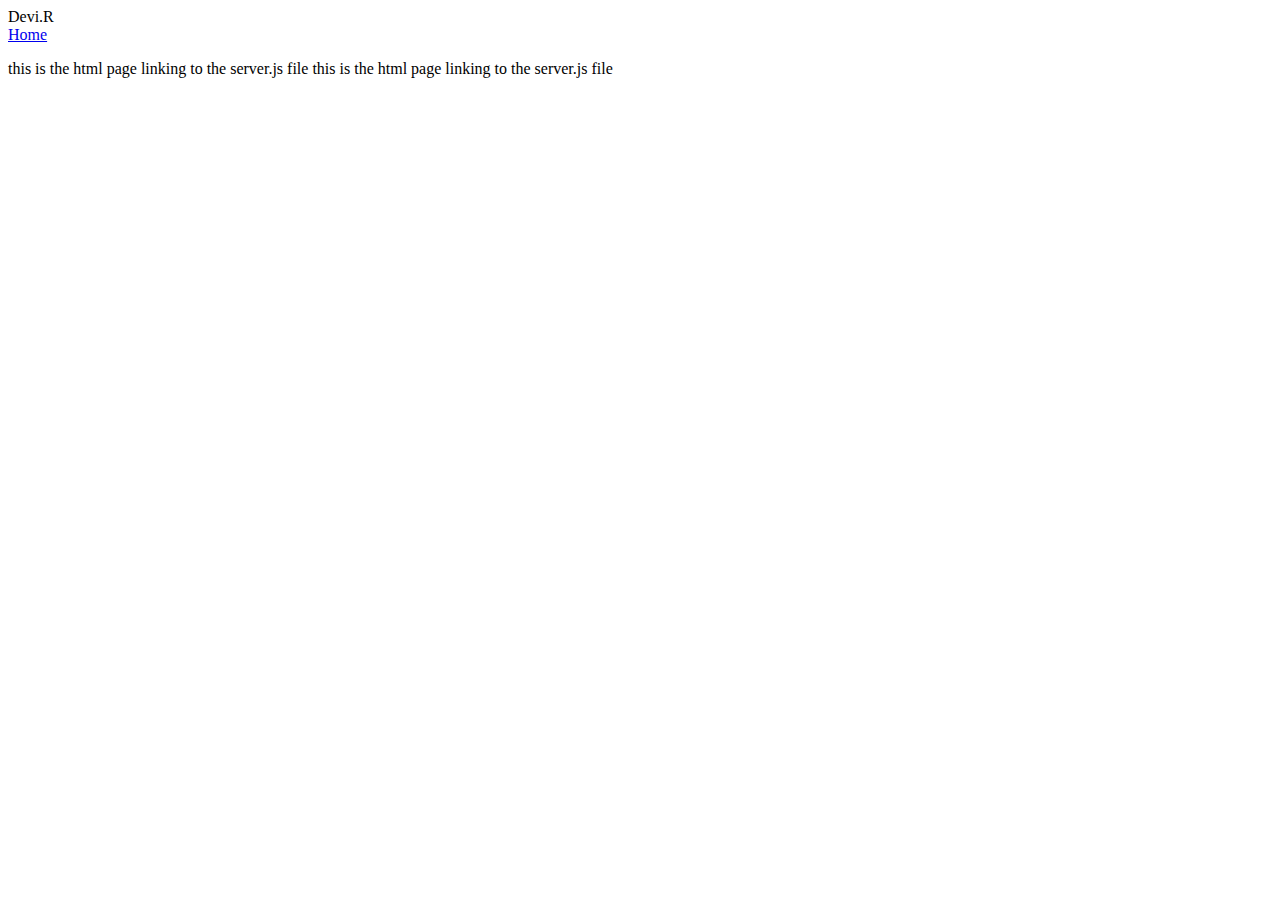
<file: ui/article-one.html>
<html>
    <head>
        <tile>
            Devi.R
        </tile>
    </head>
    <body>
        <div>
            <a href="/">Home</a>
        </div>
        <div>
            <p>
                this is the html page linking to the server.js file
                 this is the html page linking to the server.js file
            </p>
        </div>
    </body>
</html>
</file>
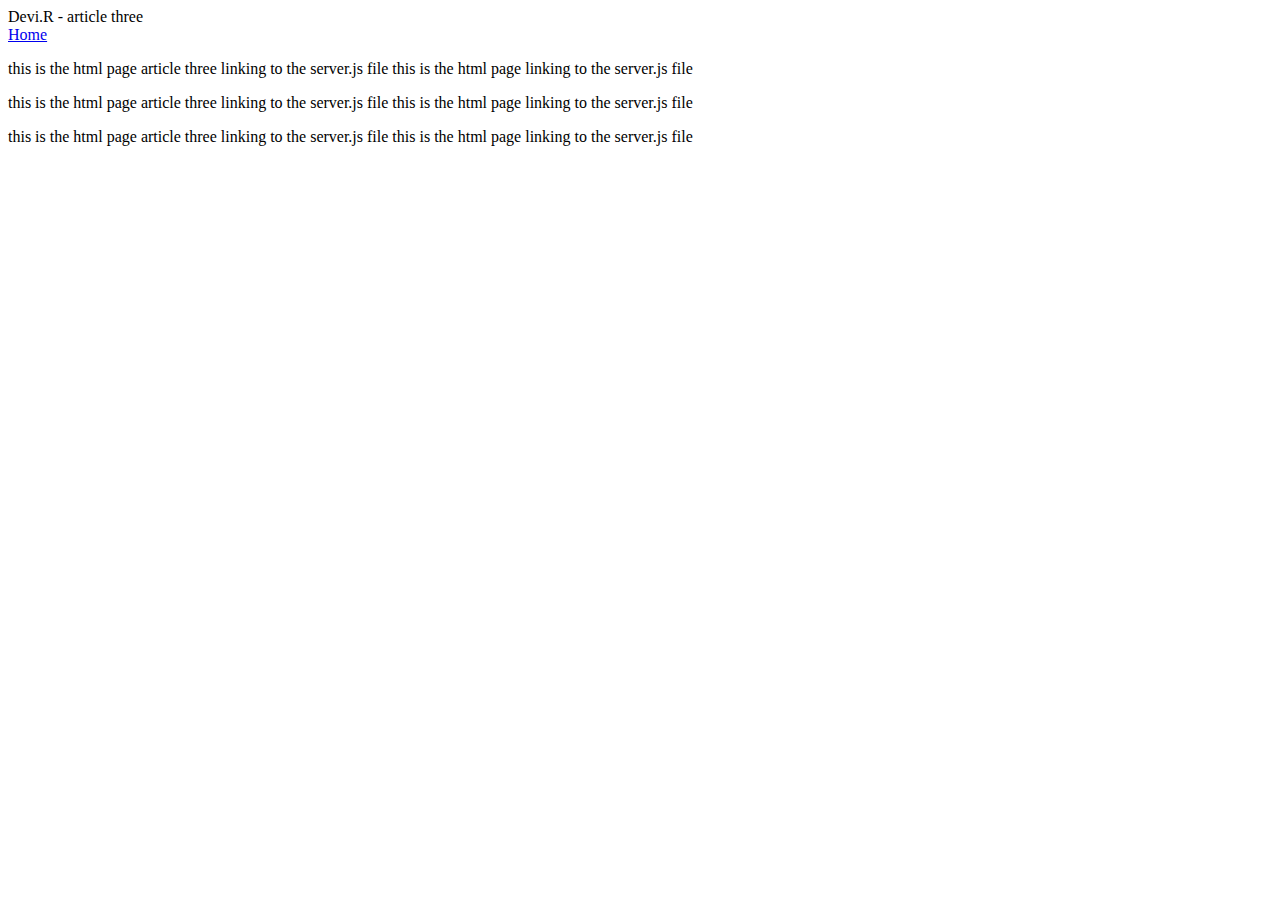
<file: ui/article-three.html>
<html>
    <head>
        <tile>
            Devi.R - article three
        </tile>
    </head>
    <body>
        <div>
            <a href="/">Home</a>
        </div>
        <div>
            <p>
                this is the html page article three linking to the server.js file
                 this is the html page linking to the server.js file
            </p>
             <p>
                this is the html page article three linking to the server.js file
                 this is the html page linking to the server.js file
            </p>
             <p>
                this is the html page article three linking to the server.js file
                 this is the html page linking to the server.js file
            </p>
        </div>
    </body>
</html>
</file>
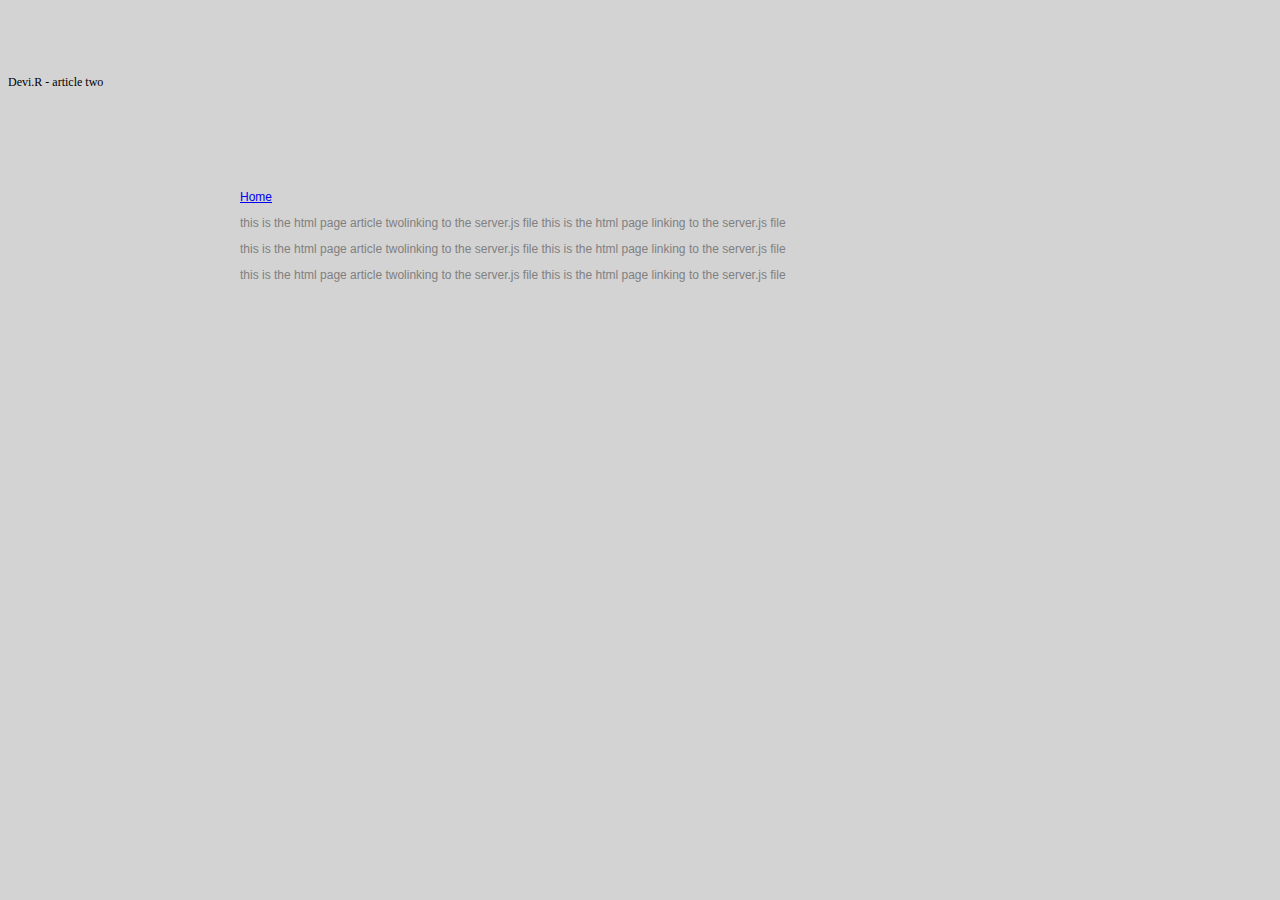
<file: ui/article-two.html>
<html>
    <head>
        <tile>
            Devi.R - article two
        </tile>
         <link href="/ui/style.css" rel="stylesheet" />
    </head>
    <body>
        <div class="container">
            <a href="/">Home</a>
        
        <div>
            <p>
                this is the html page article twolinking to the server.js file
                 this is the html page linking to the server.js file
            </p>
             <p>
                this is the html page article twolinking to the server.js file
                 this is the html page linking to the server.js file
            </p>
             <p>
                this is the html page article twolinking to the server.js file
                 this is the html page linking to the server.js file
            </p>
        </div>
        </div>
    </body>
</html>
</file>
<file: ui/style.css>
body {
    font-family: sans-serif;
    background-color: lightgrey;
    margin-top: 75px;
}

.center {
    text-align: center;
}

.text-big {
    font-size: 300%;
}

.bold {
    font-weight: bold;
}

.img-medium {
    height: 200px;
}
 .container {
            max-width: 800px;
            margin: 20 auto;
            color: grey;
            font-family:sans-serif;
            padding-top: 80px;
}

Note
{
display: block
}
From, To
{
display:block;
font-family:verdana;
font-size:15px;
margin-bottom:5px
}
Subject
{
display:block;
font-family:verdana;
font-size:13px;
font-weight:bold;
margin-bottom:10px
}
Body
{
display:block;
font-family:verdana;
font-size:12px
}
</file>
